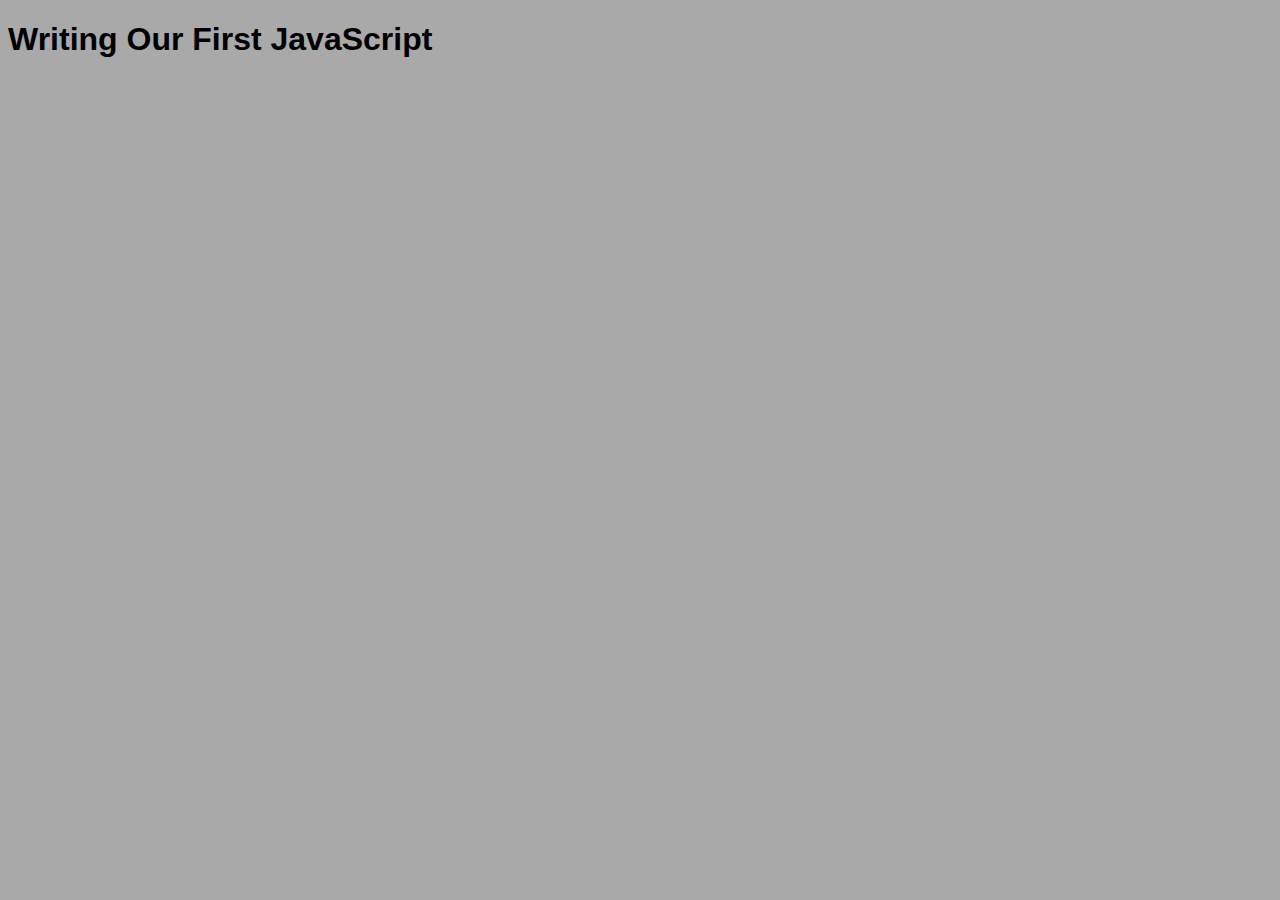
<file: index.html>
<!DOCTYPE html>
<html>
 <head>
  <title>JS</title>
  <meta name="viewport" content="width=device-width, initial-scale=1, maximum-scale=1, user-scalable=no">
  <meta charset="UTF-8">
  <meta name="Author" content="Mahsa Rafat" />
  <meta name="Description" content="sample for CSS course" />
  <meta name="keywords" content="pluralsight,sample,CSS,HTML5" />
  <link rel="stylesheet" href="styles/JS.css" type="text/css" />
  <script src="scripts/main.js"></script>
 </head>

<body>
    <h1>Writing Our First JavaScript</h1>



</body>


 </html>
</file>
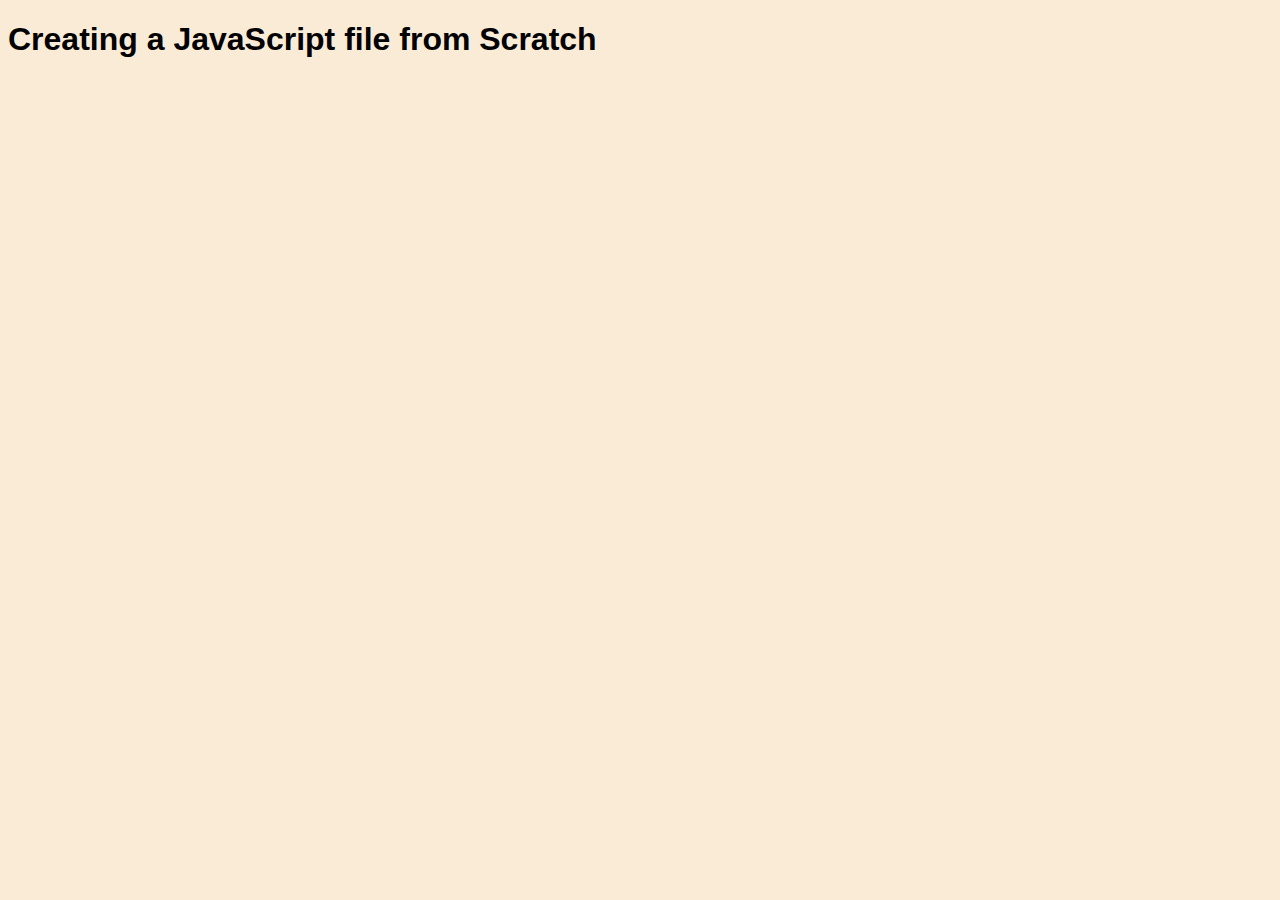
<file: 02_begin/index.html>
<!DOCTYPE html>
<html>
 <head>
  <title>JS</title>
  <meta name="viewport" content="width=device-width, initial-scale=1, maximum-scale=1, user-scalable=no">
  <meta charset="UTF-8">
  <meta name="Author" content="Mahsa Rafat" />
  <meta name="Description" content="sample for JS course" />
  <meta name="keywords" content="pluralsight,sample,JS,CSS,HTML5" />
  <link rel="stylesheet" href="styles/main.css" type="text/css" />
  <script src="scripts/main.js"></script>
 </head>

<body>
    <h1>Creating a JavaScript file from Scratch</h1>
    <p></p>


</body>


 </html>
</file>
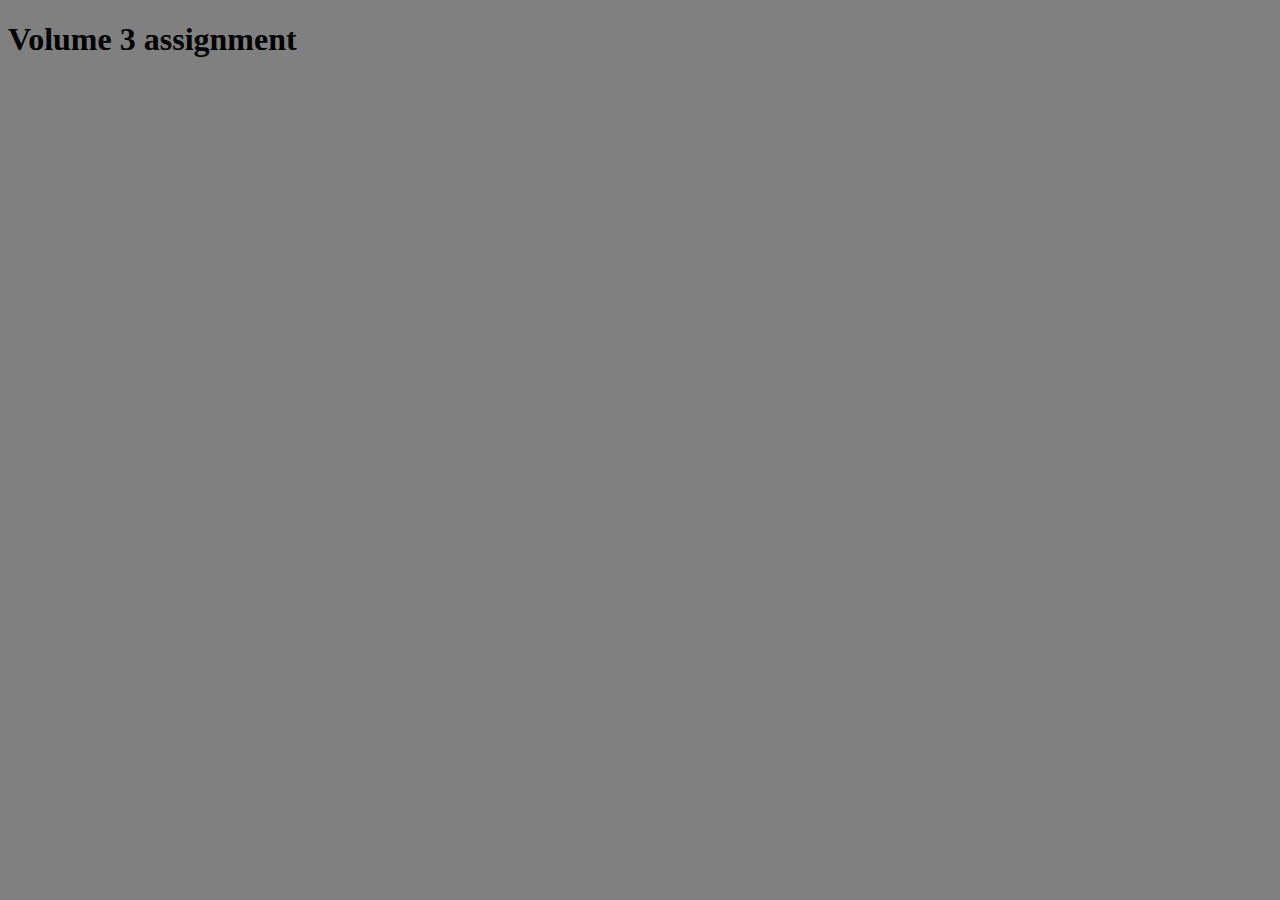
<file: 02_begin/vol_3/index.html>
<!DOCTYPE html>
<html>
 <head>
  <title>JS</title>
  <meta name="viewport" content="width=device-width, initial-scale=1, maximum-scale=1, user-scalable=no">
  <meta charset="UTF-8">
  <meta name="Author" content="Mahsa Rafat" />
  <meta name="Description" content="sample for CSS course" />
  <meta name="keywords" content="pluralsight,sample,CSS,HTML5" />
  <link rel="stylesheet" href="styles/main.css" type="text/css" />

 </head>

<body>
    <h1>Volume 3 assignment</h1>


    <script src="scripts/main.js"></script>
</body>


 </html>
</file>
<file: styles/JS.css>
body{
    background: darkgray;
}
h1{
    font-family: Arial, Helvetica, sans-serif;
}
</file>
<file: 02_begin/styles/main.css>
body{
    background-color:antiquewhite;
    font-family: Arial, Helvetica, sans-serif;
}
</file>
<file: 02_begin/vol_3/styles/main.css>
body{
    background: gray;
}
</file>
